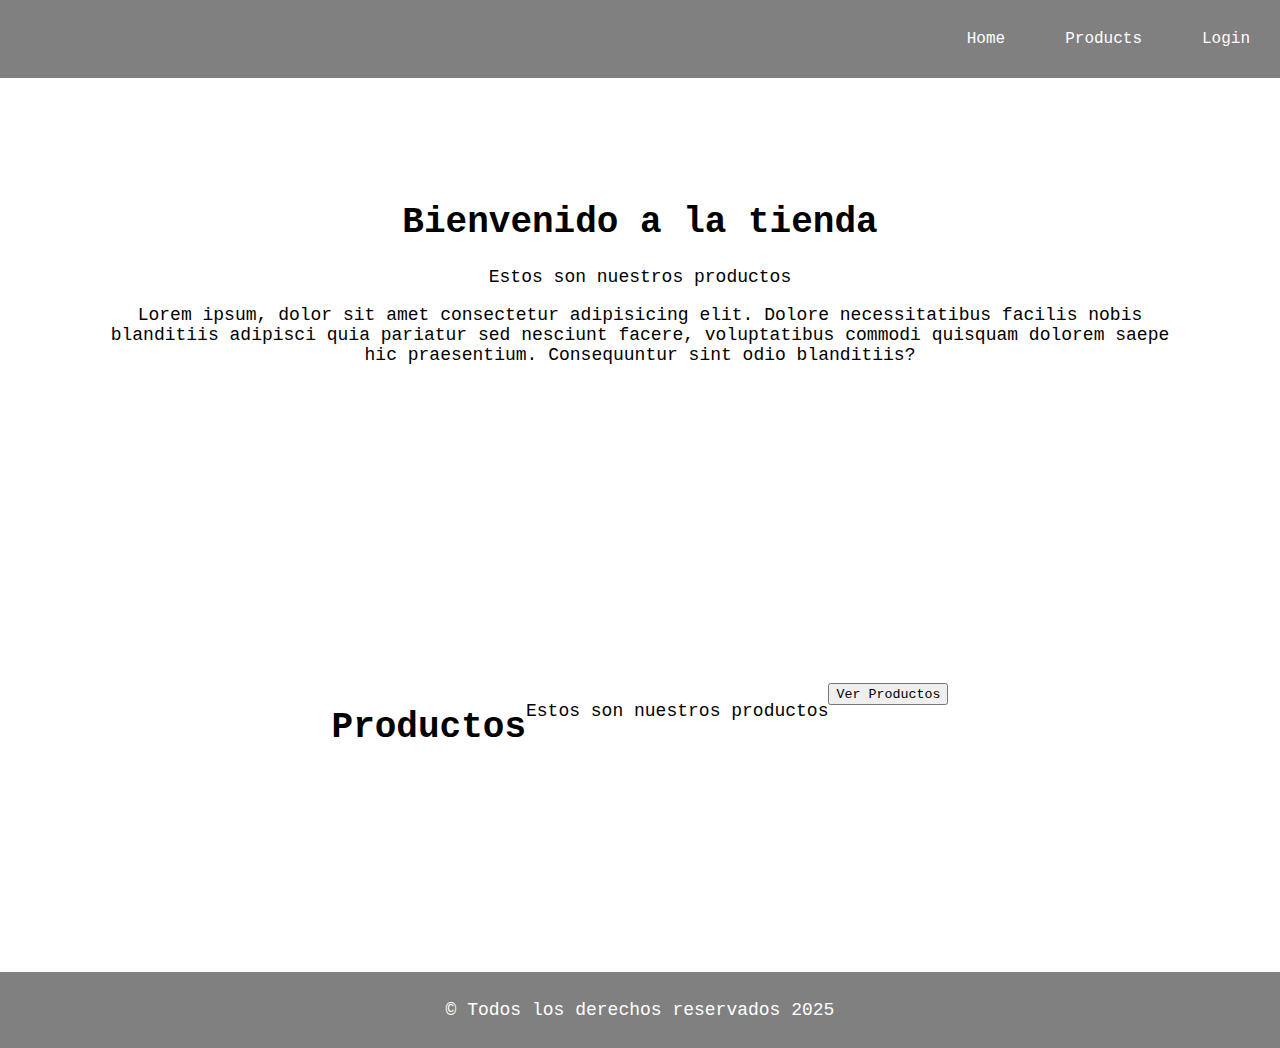
<file: Tarea Luis Asuaje/index.html>
<!DOCTYPE html>
<html lang="en">
<head>
    <meta charset="UTF-8">
    <meta name="viewport" content="width=device-width, initial-scale=1.0">
    <link rel="stylesheet" href="style.css">
    <title>Inicio</title>
</head>
<body>
    <nav>
        <a href="index.html">Home</a>
        <a href="products.html">Products</a>
        <a href="login.html">Login</a>
    </nav>
    <section class="welcome">
        <h1>Bienvenido a la tienda</h1>
        <p>Estos son nuestros productos</p>
        <p>Lorem ipsum, dolor sit amet consectetur adipisicing elit. Dolore necessitatibus facilis nobis blanditiis adipisci quia pariatur sed nesciunt facere, voluptatibus commodi quisquam dolorem saepe hic praesentium. Consequuntur sint odio blanditiis?</p>
    </section>
    <section class="products">
        <h1>Productos</h1>
        <p>Estos son nuestros productos</p>
        <form>
            <button type="submit"><a href="products.html">Ver Productos</a></button>
        </form>
    </section>
    <footer>
        <p>&copy; Todos los derechos reservados 2025</p>
    </footer>
</body>
</html>
</file>
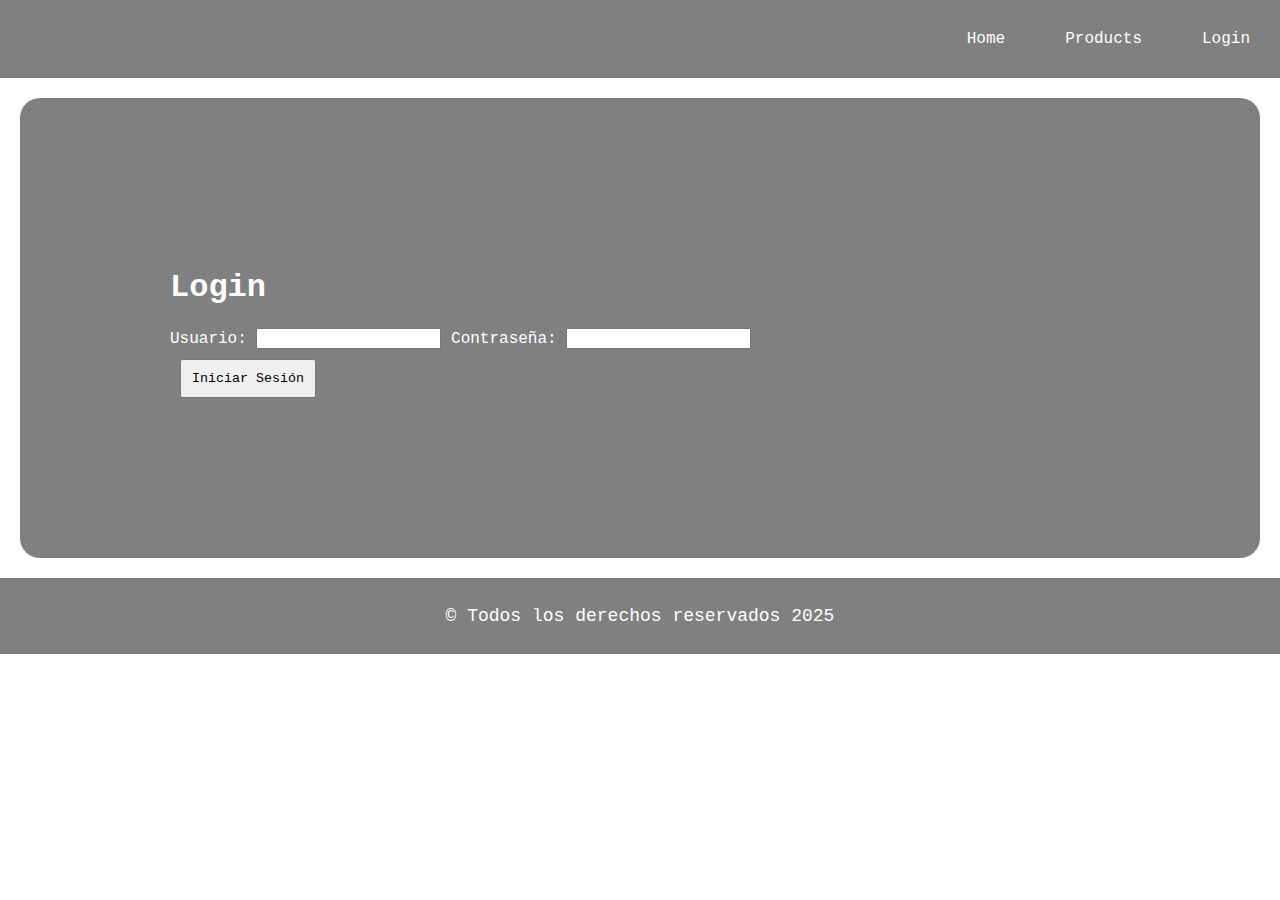
<file: Tarea Luis Asuaje/login.html>
<!DOCTYPE html>
<html lang="en">
<head>
    <meta charset="UTF-8">
    <meta name="viewport" content="width=device-width, initial-scale=1.0">
    <link rel="stylesheet" href="style.css">
    <title>Login</title>
</head>
<body>
    <nav>
        <a href="index.html">Home</a>
        <a href="products.html">Products</a>
        <a href="login.html">Login</a>
    </nav>
    <section class="login">
        <h1>Login</h1>
        <form>
            <label for="username">Usuario:</label>
            <input type="text" id="username" name="username">
            <label for="password">Contraseña:</label>
            <input type="password" id="password" name="password">
            <button type="submit"><a href="index.html">Iniciar Sesión</a></button>
        </form>
    </section>
    <footer>
        <p>&copy; Todos los derechos reservados 2025</p>
    </footer>
</body>
</file>
<file: Tarea Luis Asuaje/style.css>
body {
    margin: 0;
}

nav {
    display: flex;
    justify-content: right;
    background-color: gray;

}

a {
    text-decoration: none;
    color: black;   
}
nav a {
    margin: 10px;
    padding: 20px;
    text-decoration: none;
    color: white;
    font-family: 'Courier New', Courier, monospace;
}

.welcome {
    font-style: bold;
    font-size: 18px;
    text-align: center;
    font-family: 'Courier New', Courier, monospace;
    background-image: url('https://th.bing.com/th/id/OIP.jdPiuS4GwVT3wnv8ai_4_AHaE8?rs=1&pid=ImgDetMain' ) ;
    background-repeat: no-repeat;
    background-size: cover;
    margin: 0;
    padding: 100px;
}
.products {
    font-style: bold;
    font-size: 18px;
    text-align: center;
    font-family: 'Courier New', Courier, monospace;
    background-image: url('https://img.freepik.com/foto-gratis/compras-moda-linea-computadora-portatil_23-2150400620.jpg' ) ;
    background-repeat: no-repeat;
    background-size: cover;
    margin: 0;
    padding: 100px;
}
.products a {
    text-decoration: none;
    color: rgb(0, 0, 0);
    font-family: 'Courier New', Courier, monospace;
}
footer {
    font-style: bold;
    font-size: 18px;
    text-align: center;
    font-family: 'Courier New', Courier, monospace;
    background-color: gray;
    color: white;
    padding: 10px;
}

.products {
    padding: 200px;
    display: flex;
    justify-content: center;
}
.products .product1, .products .product2, .products .product3 {
    margin: 50px;
    background-color: gray;
    border-radius: 30px;
    padding: 30px;
    text-align: center;
    font-family: 'Courier New', Courier, monospace;
}

.products .product1 img, .products .product2 img, .products .product3 img {
    width: 100px;
    height: 100px;
}

.login {
    margin: 20px;
    padding: 150px;
    display: block;
    justify-content: center;
    font-family: 'Courier New', Courier, monospace;
    background-color: gray;
    color: white;
    border-radius: 20px;
}
.login button {

    display: flex;
    justify-content: center;
    margin: 10px;
    padding: 10px;
    text-decoration: none;
    color: white;
    font-family: 'Courier New', Courier, monospace;
}
</file>
